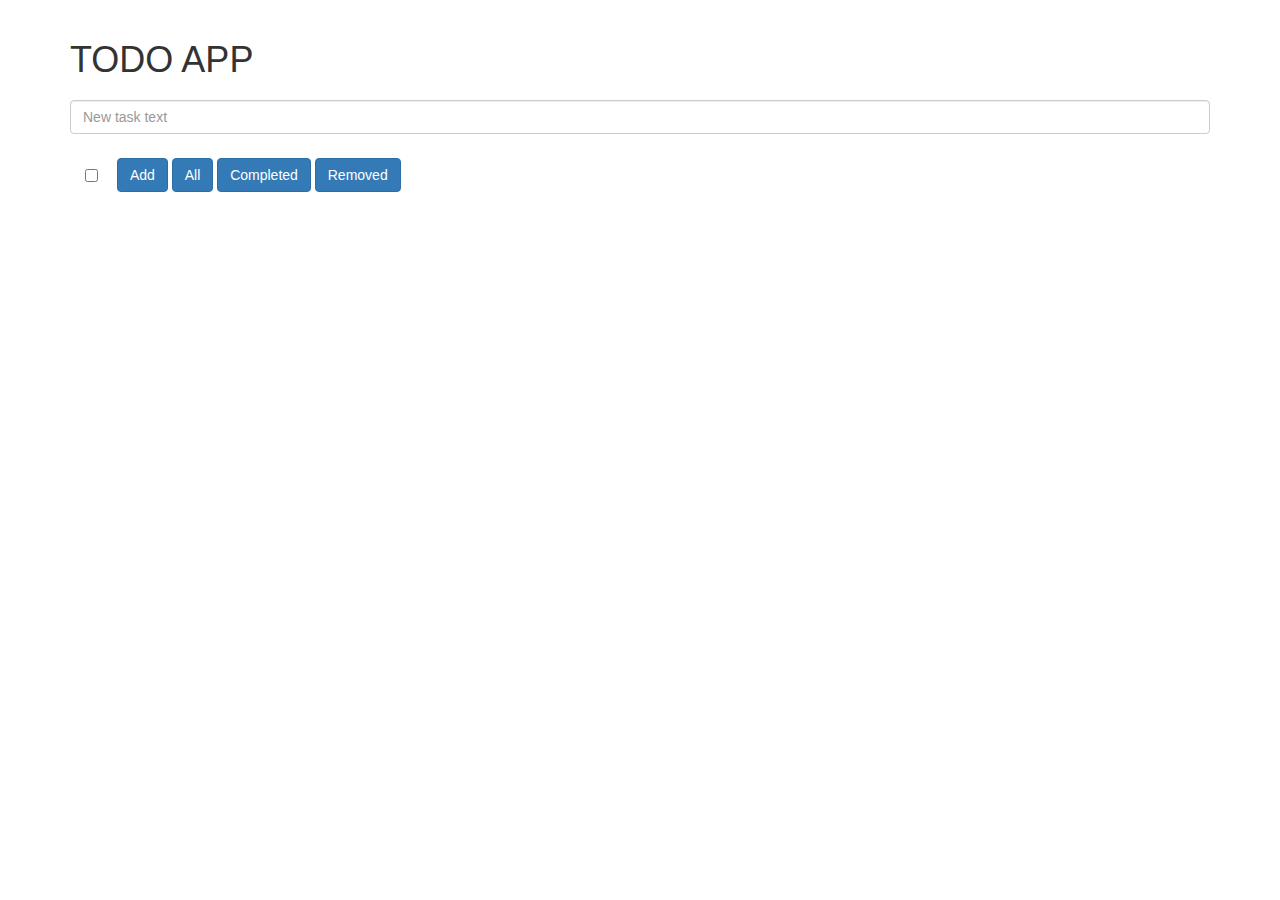
<file: todo-app/index.html>
<!DOCTYPE html>
<html lang="en">

<head>
  <title>Todo app</title>
  <meta charset="utf-8">
  <meta http-equiv="X-UA-Compatible" content="IE=edge">
  <meta name="viewport" content="width=device-width, initial-scale=1">
  <link rel="stylesheet" href="vendors/bootstrap/css/bootstrap.css">
  <link rel="stylesheet" href="css/main.css">
</head>

<body>
  <section class="app">
    <div class="container">
      <div class="row">
        <div class="col-xs-12">
          <h1>TODO APP</h1>
          <input class="form-control" id="textarea" placeholder="New task text">
          <input id="checkbox-all" type="checkbox" unchecked class="btn btn-primary">
          <button id="button" type="submit" class="btn btn-primary">Add</button>
          <button id="show-all" type="submit" class="btn btn-primary">All</button>
          <button id="show-completed" type="submit" class="btn btn-primary">Completed</button>
          <button id="show-remove" type="submit" class="btn btn-primary">Removed</button>
          <div id="container-to-do"></div>
        </div>
      </div>
    </div>
  </section>

  <script src="js/app.js"></script>
</body>

</html>
</file>
<file: todo-app/css/main.css>
.app {
  margin-top: 20px;
}

#title {
  background-color: darkgray;
  width: 100%;
  text-align: center;
  padding: 15px 0;
  font-size: 30px;
  font-family: fantasy;
}

input {
  border-radius: 5px;
  /*width: 90%;*/
  margin: 20px auto;
  display: block;
}

.new {
  background-color: lightgray;
  margin: 15px 0;
  padding: 15px 40px 15px 15px;
  width: 100%;
  display: block;
  height: auto;
  word-wrap: break-word;
  position: relative;
  border-radius: 5px;
}

.test {
  display: inline-block;
}

#button {
  margin: 0 0 0 15px;
}

#checkbox-all {
  margin: 15px 0 15px 15px;
}

#container-to-do {
  margin: 15px 0;
}

.completed {
  text-decoration: line-through;
}

.icon {
  cursor: pointer;
  position: absolute;
  right: 10px;
  top: 40%;
}
</file>
